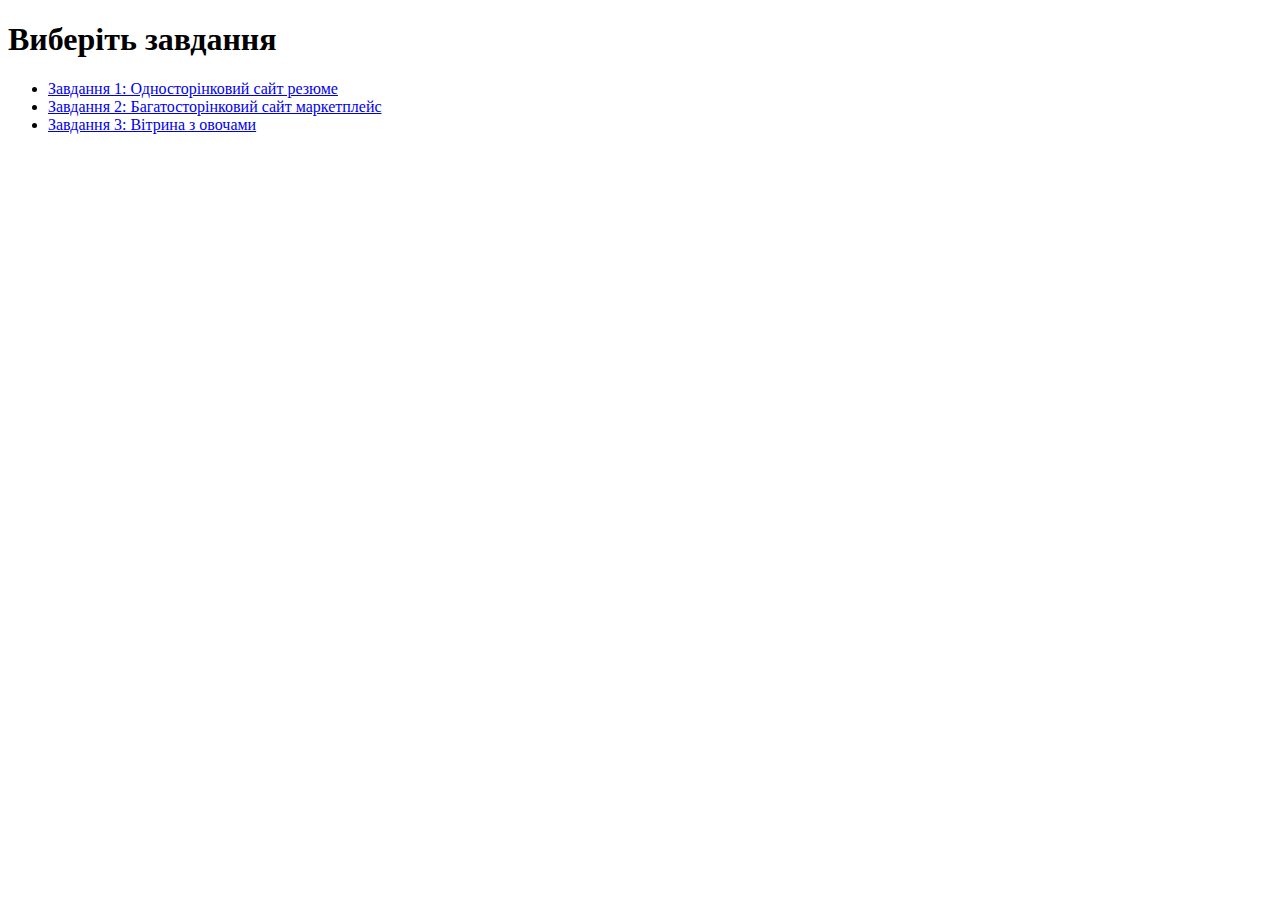
<file: index.html>
<!DOCTYPE html>
<html lang="uk">
<head>
    <meta charset="UTF-8">
    <title>Навігація між завданнями</title>
</head>
<body>
    <h1>Виберіть завдання</h1>
    <ul>
        <li><a href="task1/index.html">Завдання 1: Односторінковий сайт резюме</a></li>
        <li><a href="task2/index.html">Завдання 2: Багатосторінковий сайт маркетплейс</a></li>
        <li><a href="task3/index.html">Завдання 3: Вітрина з овочами</a></li>
    </ul>
</body>
</html>
</file>
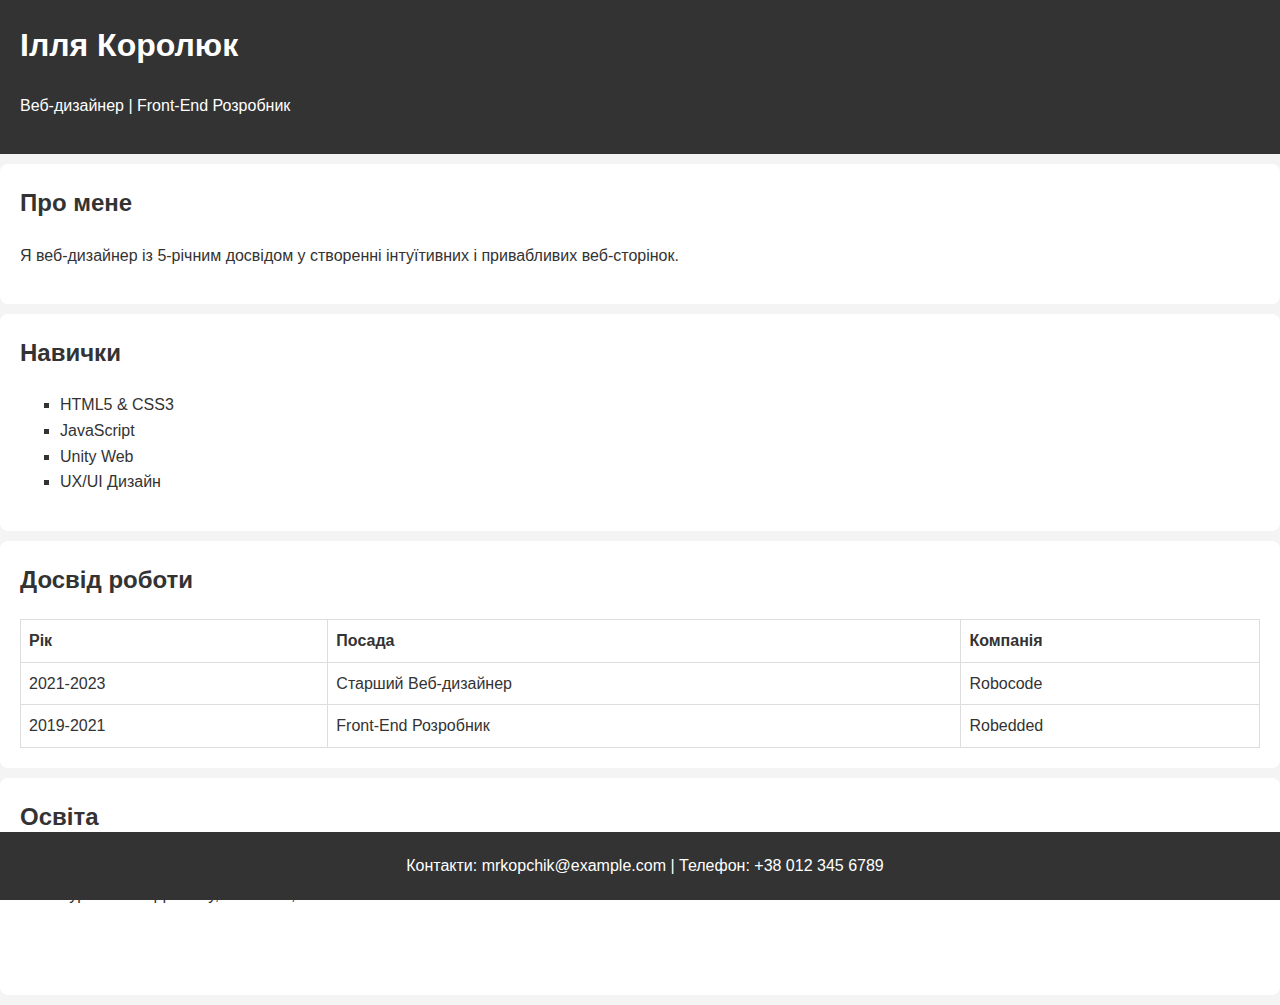
<file: task1/index.html>
<!DOCTYPE html>
<html lang="uk">
<head>
    <meta charset="UTF-8">
    <title>Резюме</title>
    <link rel="stylesheet" href="styles.css">
</head>
<body>
    <header>
        <h1>Ілля Королюк</h1>
        <p>Веб-дизайнер | Front-End Розробник</p>
    </header>

    <section id="about">
        <h2>Про мене</h2>
        <p>Я веб-дизайнер із 5-річним досвідом у створенні інтуїтивних і привабливих веб-сторінок.</p>
    </section>

    <section id="skills">
        <h2>Навички</h2>
        <ul>
            <li>HTML5 & CSS3</li>
            <li>JavaScript</li>
            <li>Unity Web</li>
            <li>UX/UI Дизайн</li>
        </ul>
    </section>

    <section id="experience">
        <h2>Досвід роботи</h2>
        <table>
            <tr>
                <th>Рік</th>
                <th>Посада</th>
                <th>Компанія</th>
            </tr>
            <tr>
                <td>2021-2023</td>
                <td>Старший Веб-дизайнер</td>
                <td>Robocode</td>
            </tr>
            <tr>
                <td>2019-2021</td>
                <td>Front-End Розробник</td>
                <td>Robedded</td>
            </tr>
        </table>
    </section>

    <section id="education">
        <h2>Освіта</h2>
        <ul>
            <li>Бакалавр Комп'ютерних Наук, Національний Університет ім. Копчика, 2018</li>
            <li>Курси UX/UI Дизайну, IT School, 2019</li>
        </ul>
        <br>
        <br>
    </section>

    <footer>
        <p>Контакти: mrkopchik@example.com | Телефон: +38 012 345 6789</p>
    </footer>
</body>
</html>
</file>
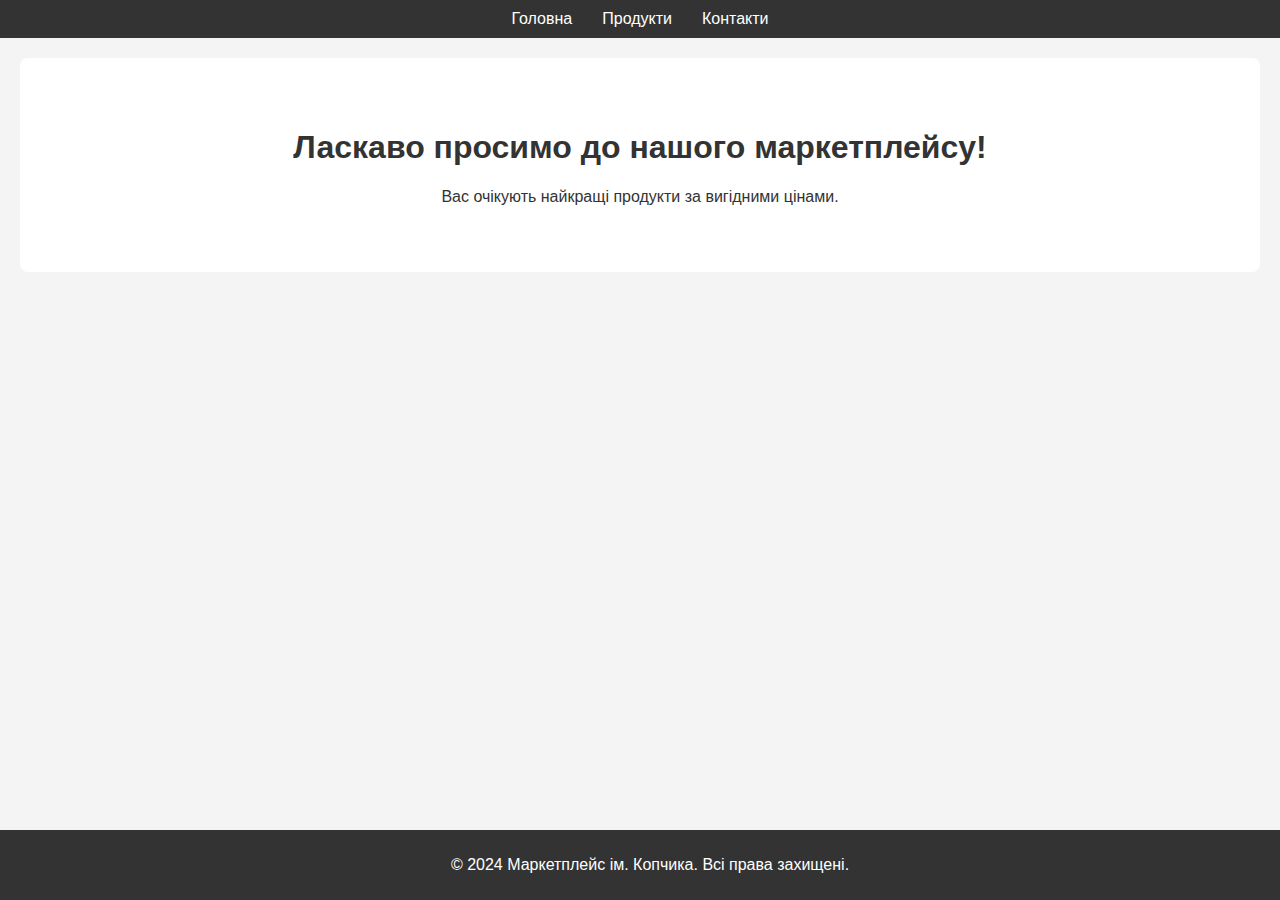
<file: task2/index.html>
<!DOCTYPE html>
<html lang="uk">
<head>
    <meta charset="UTF-8">
    <title>Маркетплейс - Головна</title>
    <link rel="stylesheet" href="styles.css">
</head>
<body>
    <header>
        <nav>
            <ul>
                <li><a href="index.html">Головна</a></li>
                <li><a href="products.html">Продукти</a></li>
                <li><a href="contact.html">Контакти</a></li>
            </ul>
        </nav>
    </header>

    <main>
        <section class="intro">
            <h1>Ласкаво просимо до нашого маркетплейсу!</h1>
            <p>Вас очікують найкращі продукти за вигідними цінами.</p>
        </section>
    </main>

    <footer>
        <p> &copy; 2024 Маркетплейс ім. Копчика. Всі права захищені.</p>
    </footer>
</body>
</html>
</file>
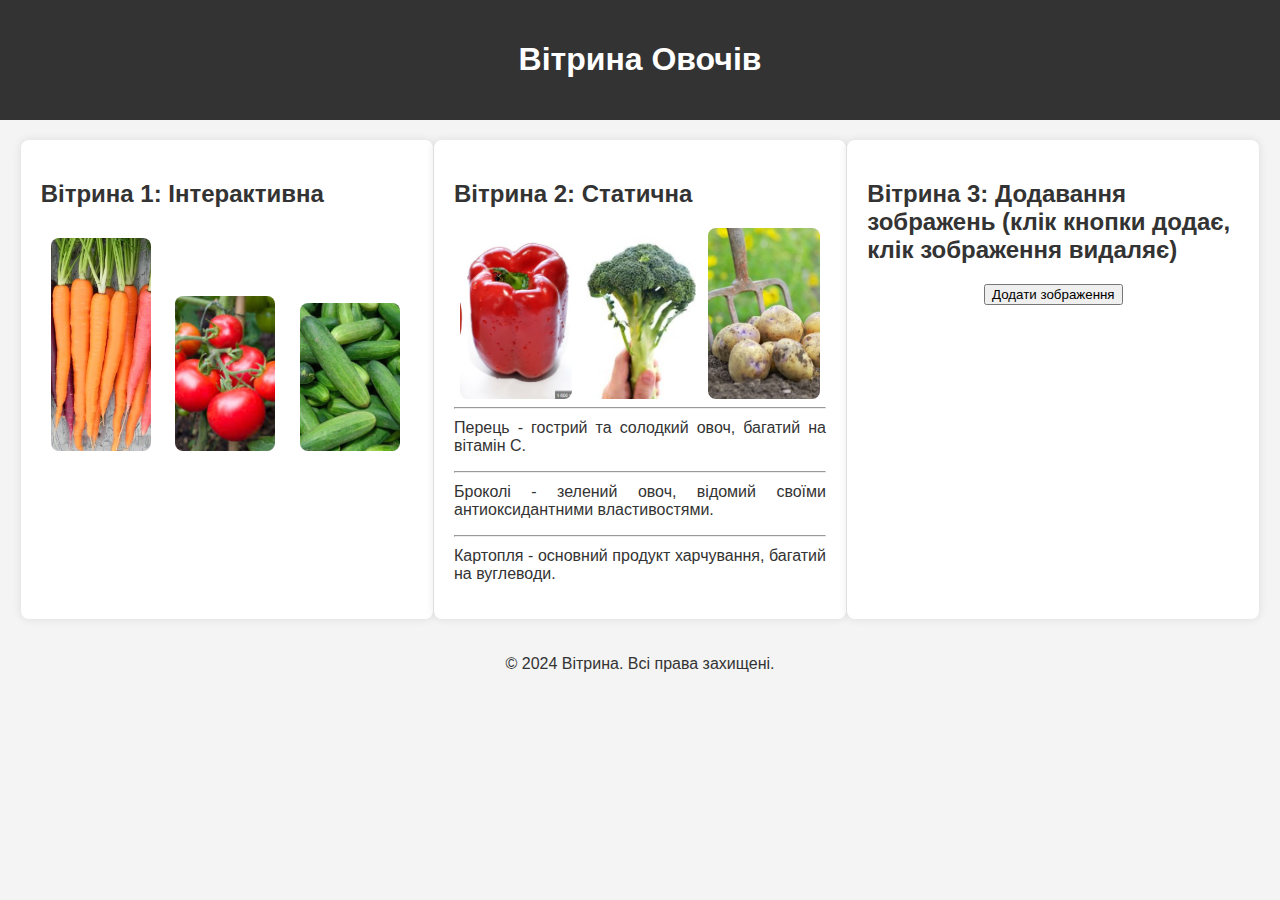
<file: task3/index.html>
<!DOCTYPE html>
<html lang="uk">
<head>
    <meta charset="UTF-8">
    <meta name="viewport" content="width=device-width, initial-scale=1.0">
    <title>Вітрина</title>
    <link rel="stylesheet" href="styles.css">
    <script src="https://code.jquery.com/jquery-3.6.0.min.js"></script>
</head>
<body>
    <header>
        <h1>Вітрина Овочів</h1>
    </header>

    <main>
        <section class="showcase interactive-showcase">
            <h2>Вітрина 1: Інтерактивна</h2>
            <div class="interactive">
                <img src="img/carrot.jpg" alt="Морква" class="item" data-description="Морква - це коренеплід, багатий на вітаміни А і К.">
                <img src="img/tomato.jpg" alt="Помідор" class="item" data-description="Помідор - це соковитий овоч, багатий на лікопен.">
                <img src="img/cucumber.jpg" alt="Огірок" class="item" data-description="Огірок - освіжаючий овоч, що складається на 95% з води.">
            </div>
            <p class="details"></p>
        </section>

        <section class="showcase static-showcase">
            <h2>Вітрина 2: Статична</h2>
            <div class="static-gallery">
                <img src="img/pepper.jpg" alt="Перець">
                <img src="img/broccoli.jpg" alt="Броколі">
                <img src="img/potato.jpg" alt="Картопля">
            </div>
            <hr>
            <p class="description">
                Перець - гострий та солодкий овоч, багатий на вітамін C.
            </p>
            <hr>
            <p class="description">
                Броколі - зелений овоч, відомий своїми антиоксидантними властивостями.
            </p>
            <hr>
            <p class="description">
                Картопля - основний продукт харчування, багатий на вуглеводи.
            </p>
        </section>

        <section class="showcase custom-showcase">
            <h2>Вітрина 3: Додавання зображень (клік кнопки додає, клік зображення видаляє)</h2>
            <div class="image-selection">
                <button class="select-image">Додати зображення</button>
                <div class="image-grid" style="display: none;">
                    <img src="img/carrot.jpg" alt="Морква" data-src="img/carrot.jpg">
                    <img src="img/tomato.jpg" alt="Помідор" data-src="img/tomato.jpg">
                    <img src="img/cucumber.jpg" alt="Огірок" data-src="img/cucumber.jpg">
                    <img src="img/pepper.jpg" alt="Перець" data-src="img/pepper.jpg">
                    <img src="img/broccoli.jpg" alt="Броколі" data-src="img/broccoli.jpg">
                    <img src="img/potato.jpg" alt="Картопля" data-src="img/potato.jpg">
                </div>
            </div>
            <div class="custom-items"></div>

        </section>
    </main>

    <footer>
        <center><p>&copy; 2024 Вітрина. Всі права захищені.</p></center>
    </footer>

    <script src="scripts.js"></script>
</body>
</html>
</file>
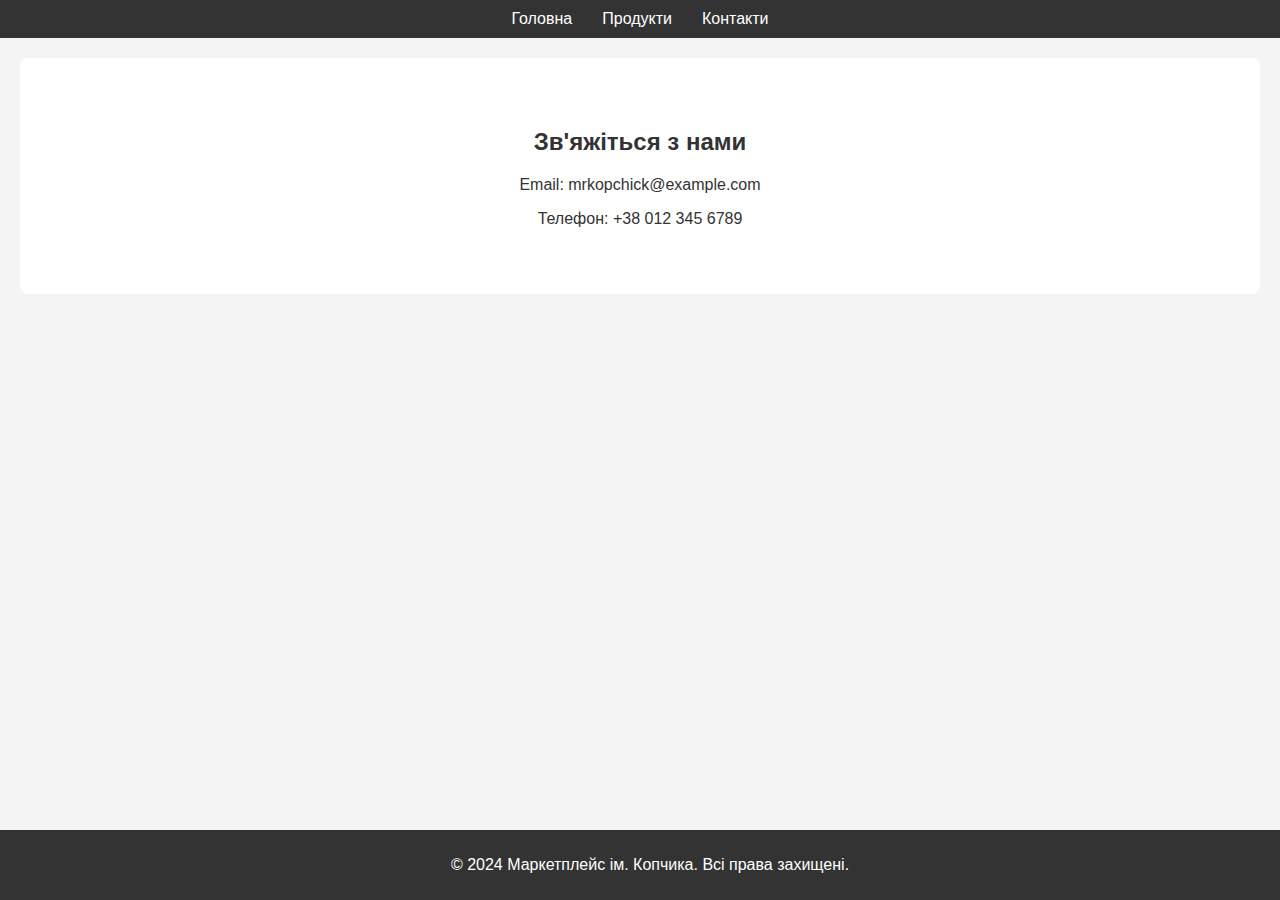
<file: task2/contact.html>
<!DOCTYPE html>
<html lang="uk">
<head>
    <meta charset="UTF-8">
    <title>Маркетплейс - Контакти</title>
    <link rel="stylesheet" href="styles.css">
</head>
<body>
    <header>
        <nav>
            <ul>
                <li><a href="index.html">Головна</a></li>
                <li><a href="products.html">Продукти</a></li>
                <li><a href="contact.html">Контакти</a></li>
            </ul>
        </nav>
    </header>

    <main>
        <section class="contact-info">
            <h2>Зв'яжіться з нами</h2>
            <p>Email: mrkopchick@example.com</p>
            <p>Телефон: +38 012 345 6789</p>
        </section>
    </main>

    <footer>
        <p> &copy; 2024 Маркетплейс ім. Копчика. Всі права захищені.</p>
    </footer>
</body>
</html>
</file>
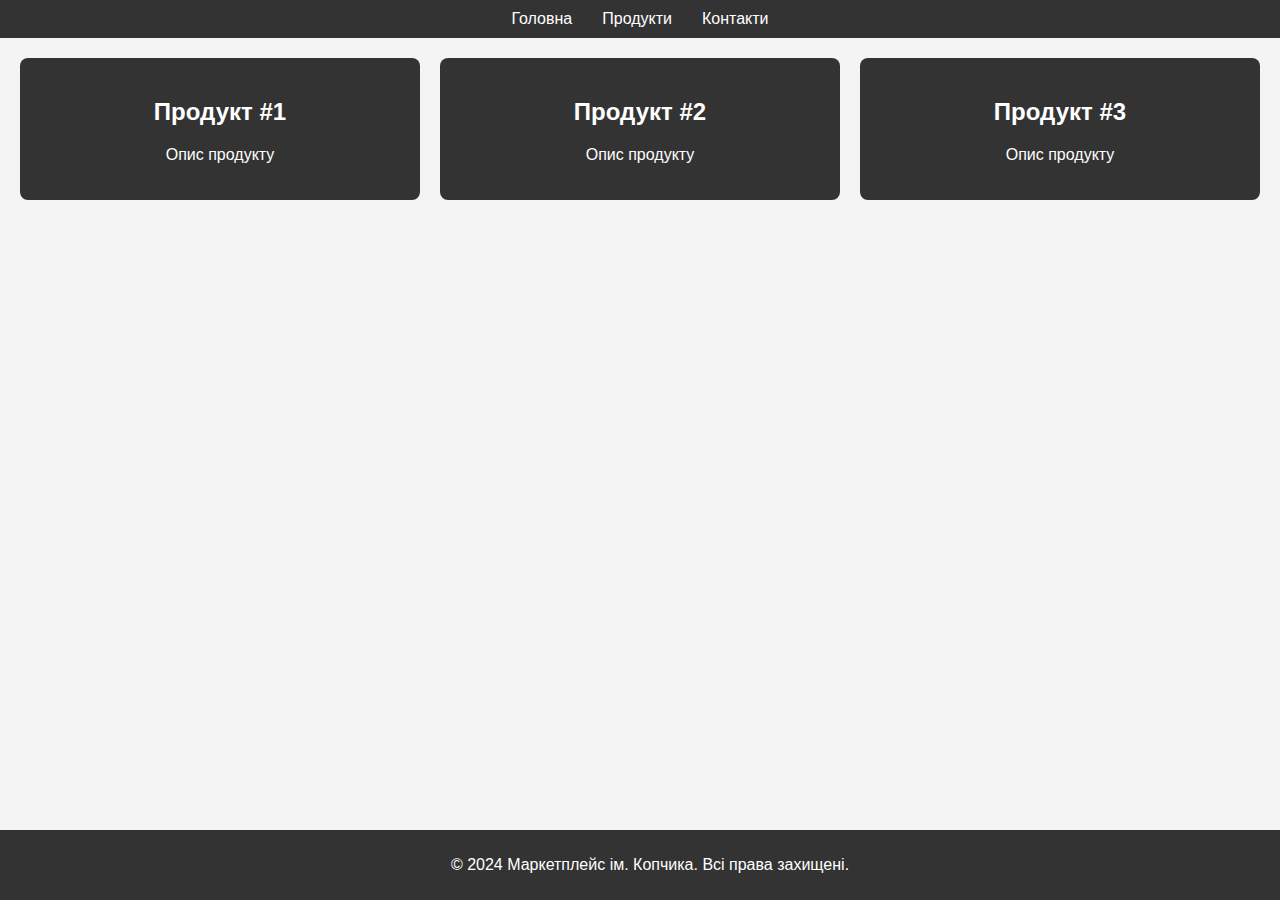
<file: task2/products.html>
<!DOCTYPE html>
<html lang="uk">
<head>
    <meta charset="UTF-8">
    <title>Маркетплейс - Продукти</title>
    <link rel="stylesheet" href="styles.css">
</head>
<body>
    <header>
        <nav>
            <ul>
                <li><a href="index.html">Головна</a></li>
                <li><a href="products.html">Продукти</a></li>
                <li><a href="contact.html">Контакти</a></li>
            </ul>
        </nav>
    </header>

    <main>
        <section class="products-grid">
            <div class="product">
                <h2>Продукт #1</h2>
                <p>Опис продукту</p>
            </div>
            <div class="product">
                <h2>Продукт #2</h2>
                <p>Опис продукту</p>
            </div>
            <div class="product">
                <h2>Продукт #3</h2>
                <p>Опис продукту</p>
            </div>
        </section>
    </main>

    <footer>
        <p> &copy; 2024 Маркетплейс ім. Копчика. Всі права захищені.</p>
    </footer>
</body>
</html>
</file>
<file: task1/styles.css>
body {
    font-family: Arial, sans-serif;
    margin: 0;
    padding: 0;
    line-height: 1.6;
    background-color: #f4f4f4;
    color: #333;
}

header {
    background-color: #333;
    color: #fff;
    padding: 20px;
}

section {
    padding: 20px;
    margin: 10px 0;
    background-color: #fff;
    border-radius: 8px;
}

h1, h2 {
    margin-top: 0;
}

ul {
    list-style-type: square;
}

table {
    width: 100%;
    border-collapse: collapse;
    margin-top: 10px;
}

table, th, td {
    border: 1px solid #ddd;
}

th, td {
    padding: 8px;
    text-align: left;
}

footer {
    text-align: center;
    padding: 5px;
    background-color: #333;
    color: #fff;
    position: fixed;
    width: 100%;
    bottom: 0;
}
</file>
<file: task2/styles.css>
body {
    font-family: Arial, sans-serif;
    margin: 0;
    padding: 0;
    background-color: #f4f4f4;
    color: #333;
}

header {
    background-color: #333;
    color: #fff;
    padding: 10px 0;
}

nav ul {
    display: flex;
    justify-content: center;
    list-style-type: none;
    margin: 0;
    padding: 0;
}

nav ul li {
    margin: 0 15px;
}

nav ul li a {
    color: #fff;
    text-decoration: none;
}

nav ul li a:hover {
    text-decoration: underline;
}

main {
    padding: 20px;
}

.intro {
    text-align: center;
    padding: 50px;
    background-color: #fff;
    
    margin-bottom: 20px;
    border-radius: 8px;
}

.products-grid {
    display: grid;
    grid-template-columns: repeat(3, 1fr);
    gap: 20px;
}

.product {
    background-color: #333;
    color: #fff;
    padding: 20px;
    border-radius: 8px;
    text-align: center;
}

.contact-info {
    text-align: center;
    background-color: #fff;
    padding: 50px;
    border-radius: 8px;
}

footer {
    text-align: center;
    padding: 10px;
    background-color: #333;
    color: #fff;
    position: fixed;
    width: 100%;
    bottom: 0;
}
</file>
<file: task3/styles.css>
body {
    font-family: Arial, sans-serif;
    margin: 0;
    padding: 0;
    background-color: #f4f4f4;
    color: #333;
}

header {
    background-color: #333;
    color: #fff;
    text-align: center;
    padding: 20px;
}

main {
    display: flex;
    justify-content: space-around;
    padding: 20px;
}

.showcase {
    background-color: #fff;
    padding: 20px;
    border-radius: 8px;
    width: 30%;
    box-shadow: 0px 0px 10px rgba(0, 0, 0, 0.1);
}

.interactive img {
    cursor: pointer;
    width: 100px;
    margin: 10px;
    border-radius: 8px;
}

.static-gallery {
    display: flex;
    justify-content: space-around;
}

.static-gallery img {
    width: 30%;
    border-radius: 8px;
}

.description {
    text-align: justify;
    margin-top: 10px;
}

.custom-items img {
    width: 100px;
    margin: 5px;
    cursor: pointer;
    border-radius: 8px;
}

.image-selection {
    text-align: center;
}

.image-grid {
    display: grid;
    background-color: #333;
    border-radius: 8px;
    padding: 10px;
    grid-template-columns: repeat(4, 1fr);
    gap: 10px;
    margin-top: 10px;
}

.image-grid img {
    cursor: pointer;
    width: 100%;
    border-radius: 8px;
}
</file>
